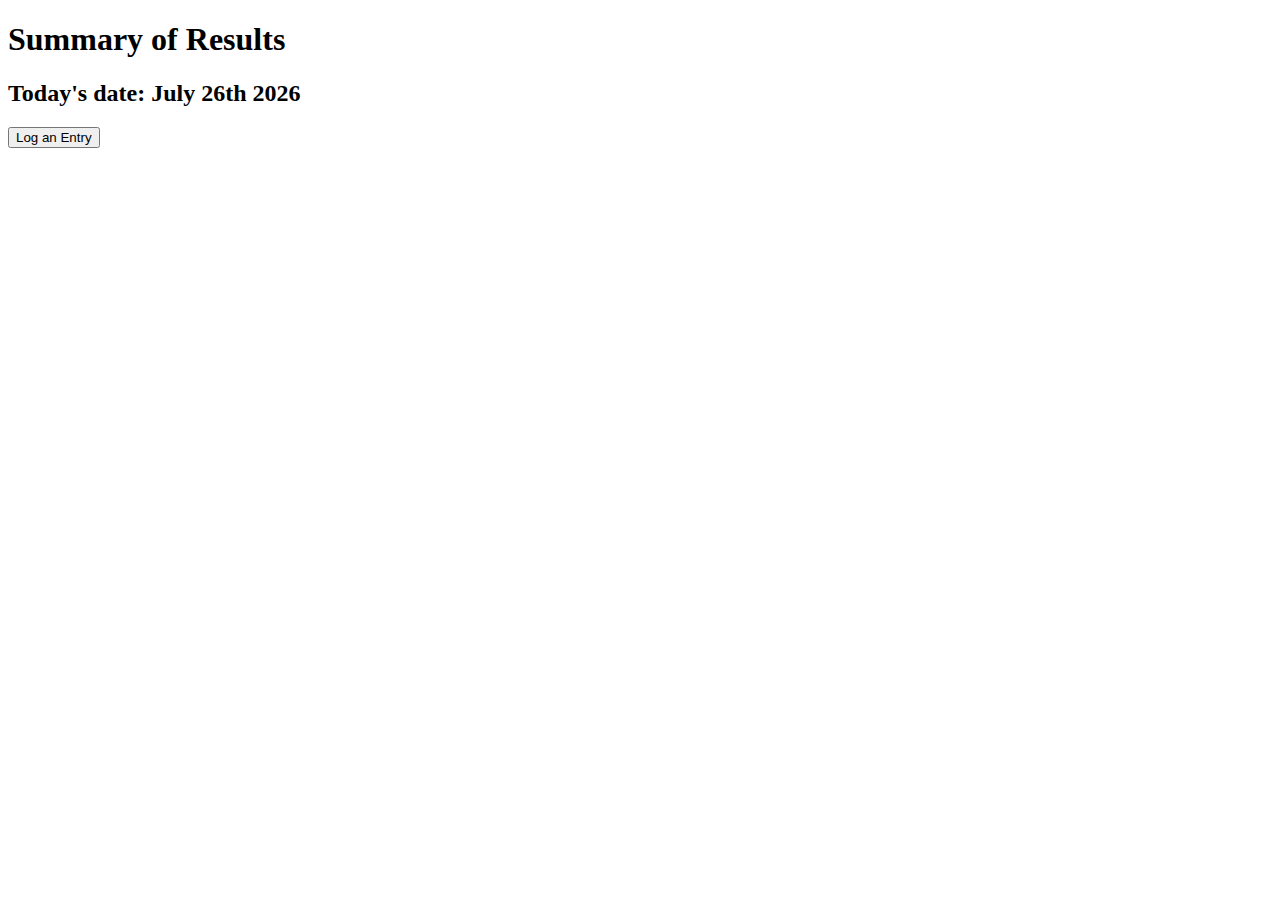
<file: index.html>
<!DOCTYPE html>
<html lang="en">
<head>
    <meta charset="UTF-8">
    <meta name="viewport" content="width=device-width, initial-scale=1.0">
    <title>Document</title>
</head>
<body>
    <h1>Summary of Results</h1>
    <h2 id="date">Date String</h2>
    <script src="date.js"></script>
    <script>
        document.querySelector('#date').textContent = dateString;
    </script>
    <div>
        <button onclick="window.location.href = 'log.html';">Log an Entry</button>
    </div>
</body>
</html>
</file>
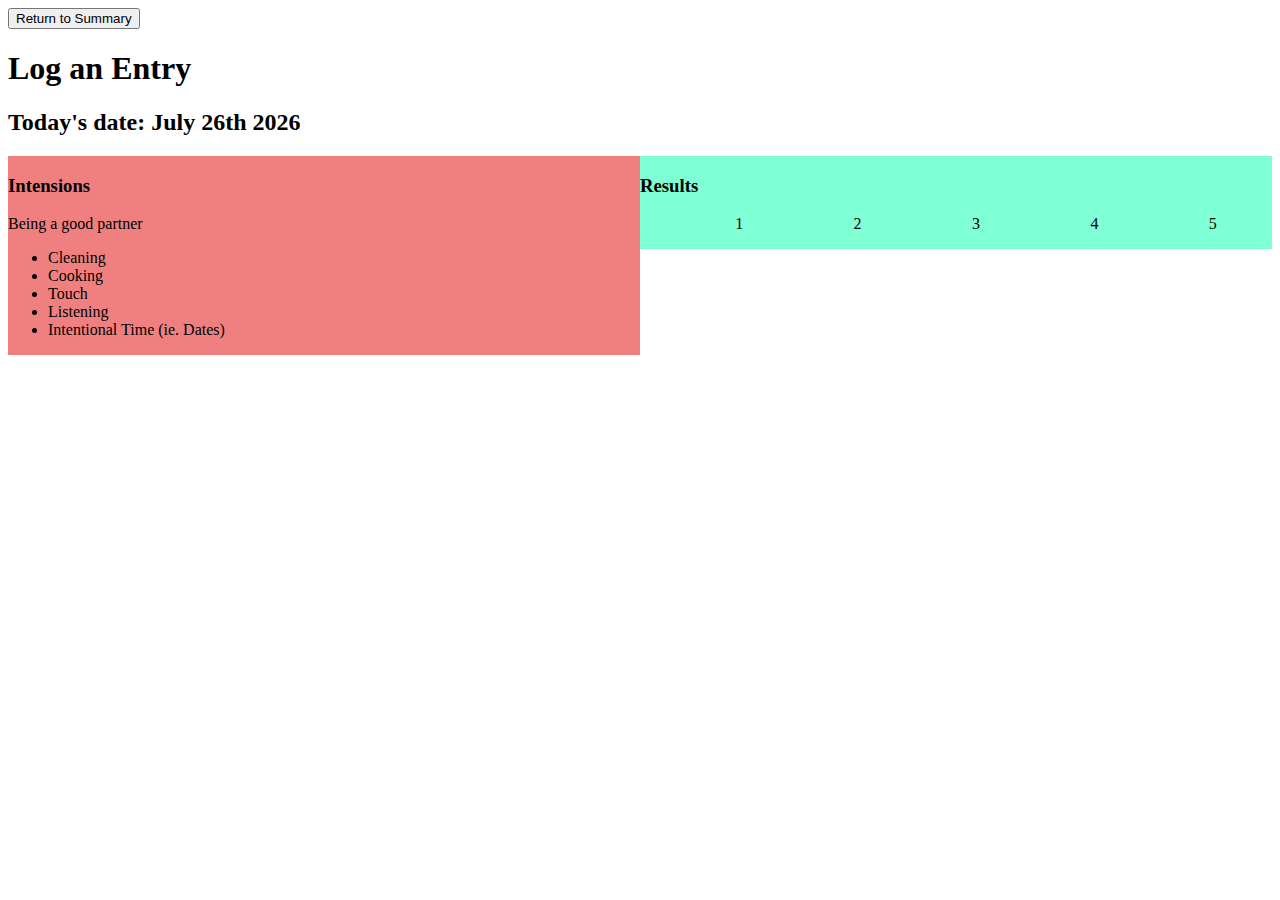
<file: log.html>
<!DOCTYPE html>
<html lang="en">
<head>
    <meta charset="UTF-8">
    <meta name="viewport" content="width=device-width, initial-scale=1.0">
    <link rel="stylesheet" href="style.css">
    <title>Document</title>
</head>
<body>
    <div>
        <button onclick="window.location.href = 'index.html';">Return to Summary</button>
    </div>
    <div>
        <h1>Log an Entry</h1>
        <h2 id="date">Date String</h2>
        <script src="date.js"></script>
        <script>
            document.querySelector('#date').textContent = dateString;
        </script>
    </div>
    <div style="width: 50%; float: left; background-color: lightcoral;">
        <h3>Intensions</h3>
        <p>Being a good partner</p>
        <ul>
            <li>Cleaning</li>
            <li>Cooking</li>
            <li>Touch</li>
            <li>Listening</li>
            <li>Intentional Time (ie. Dates)</li>
        </ul>
    </div>
    <div style="width: 50%; float: right; background-color: aquamarine;">
        <h3>Results</h3>
        <ul class="horizontal-list">
            <li>1</li>
            <li>2</li>
            <li>3</li>
            <li>4</li>
            <li>5</li>
        </ul>
    </div>
</body>
</html>
</file>
<file: style.css>
ul.horizontal-list {
    list-style-type: none;
    display: flex;
    justify-content: space-between;
}

ul.horizontal-list li {
    flex-grow: 1;
    text-align: center; /* To center the numbers */
}
</file>
